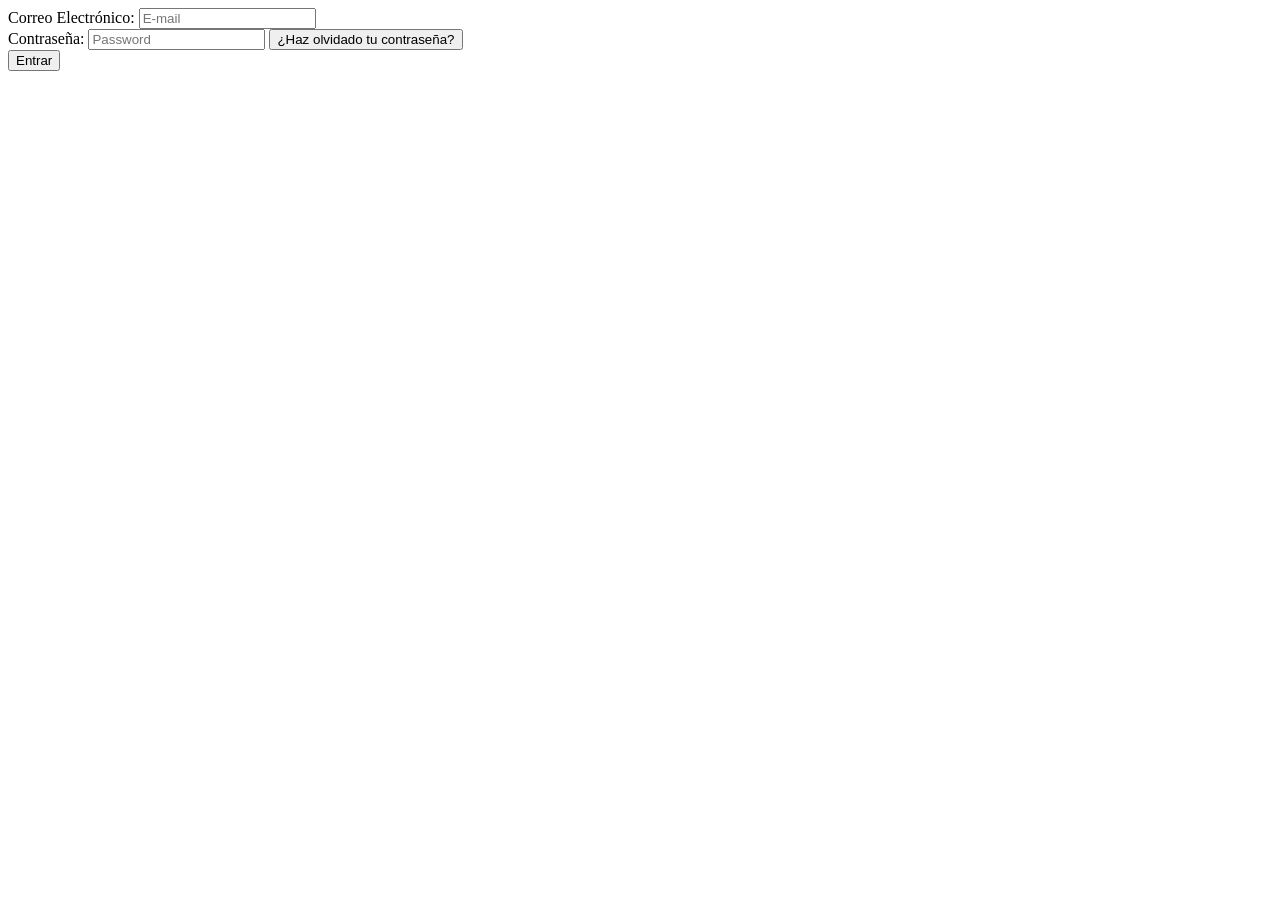
<file: src/app/componentes/login/login.component.html>
<body>
<!--Caja de Login-->
<div class="container-fluid padding_elementos">
  <div class="row">
  <!--<div class="col-5"></div>
  <div class="col">-->
    <div class="card align-self-center">
  <div class="card-body">
  <form>
      <div class="form-group">
        <label for="exampleInputEmail1">Correo Electrónico:</label>
        <input type="email" class="form-control" id="exampleInputEmail1" aria-describedby="emailHelp" placeholder="E-mail">
      </div>
      <div class="form-group">
        <label for="exampleInputPassword1">Contraseña:</label>
        <input type="password" class="form-control" id="exampleInputPassword1" placeholder="Password">
        <button type="button" class="btn btn-link">¿Haz olvidado tu contraseña?</button>
      </div>

      <button type="submit" class="btn btn-primary btn-block ">Entrar</button>
  </form>
  </div>
</div>

</div>
<!--<div class="col"></div>-->
</div>
</body>
<!--<footer>
  <app-footer></app-footer>
</footer>-->
</file>
